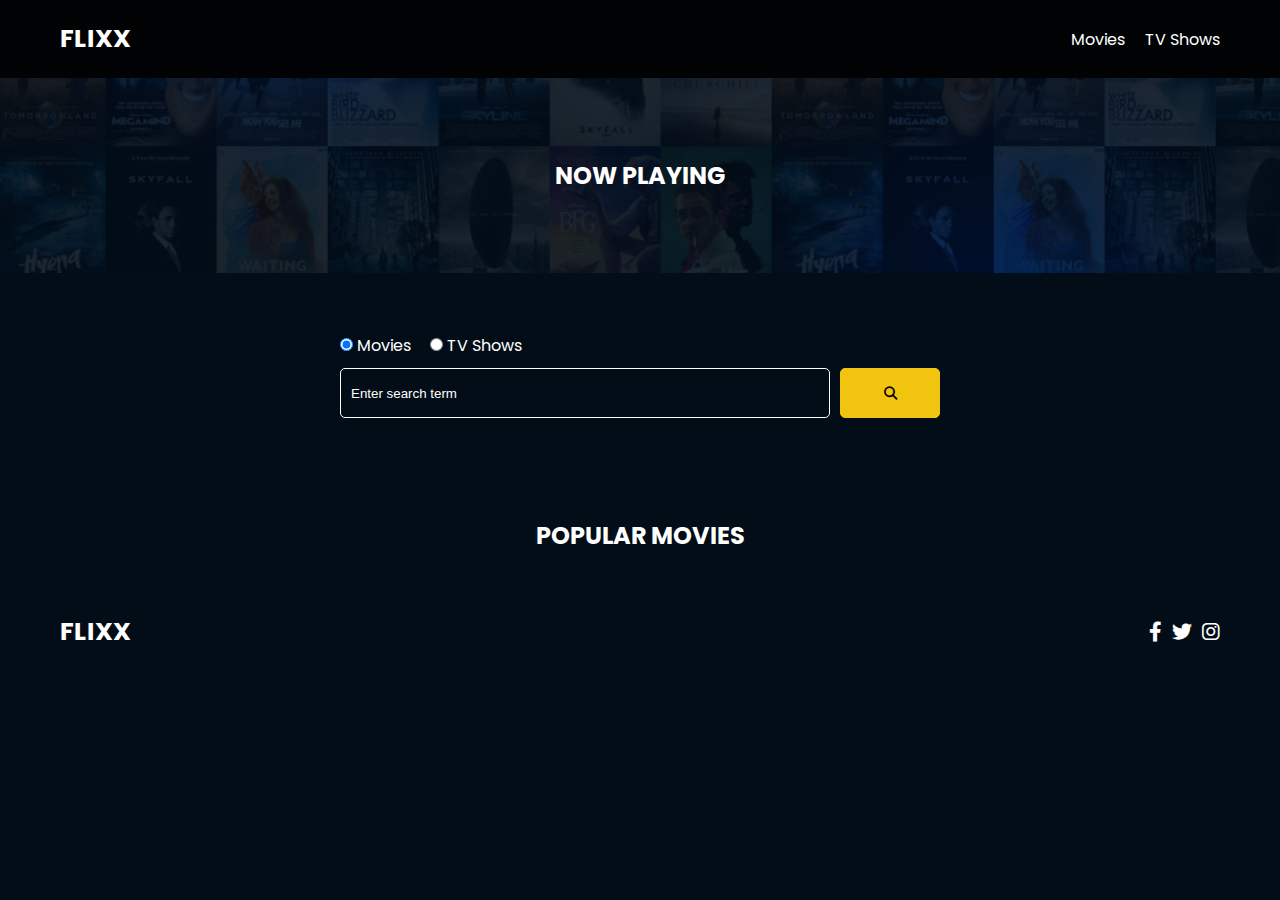
<file: index.html>
<!DOCTYPE html>
<html lang="en">
  <head>
    <meta charset="UTF-8" />
    <meta http-equiv="X-UA-Compatible" content="IE=edge" />
    <meta name="viewport" content="width=device-width, initial-scale=1.0" />
    <link rel="preconnect" href="https://fonts.googleapis.com" />
    <link rel="preconnect" href="https://fonts.gstatic.com" crossorigin />
    <link
      href="https://fonts.googleapis.com/css2?family=Poppins:wght@300;400;700&display=swap"
      rel="stylesheet"
    />
    <link rel="stylesheet" href="lib/swiper.css" />
    <link rel="stylesheet" href="lib/fontawesome.css" />
    <link rel="stylesheet" href="css/style.css" />
    <link rel="stylesheet" href="css/spinner.css" />
    <script src="lib/swiper.js"></script>
    <script src="js/script.js" defer></script>
    <title>Flixx</title>
  </head>
  <body>
    <header class="main-header">
      <div class="container">
        <div class="logo"><a href="/film-app/index.html">FLIXX</a></div>
        <nav>
          <ul>
            <li>
              <a class="nav-link" href="/film-app/index.html">Movies</a>
            </li>
            <li>
              <a class="nav-link" href="/film-app/shows.html">TV Shows</a>
            </li>
          </ul>
        </nav>
      </div>
    </header>

    <!-- Now Playing Section -->
    <section class="now-playing">
      <h2>Now Playing</h2>
      <div class="swiper">
        <div class="swiper-wrapper"></div>
      </div>
    </section>

    <!-- Search Movies -->
    <section class="search">
      <div class="container">
        <div id="alert"></div>
        <form action="search.html" class="search-form">
          <!-- movies and shows radio box -->
          <div class="search-radio">
            <input type="radio" id="movie" name="type" value="movie" checked />
            <label for="movies">Movies</label>
            <input type="radio" id="tv" name="type" value="tv" />
            <label for="shows">TV Shows</label>
          </div>
          <div class="search-flex">
            <input
              type="text"
              name="search-term"
              id="search-term"
              placeholder="Enter search term"
            />
            <button class="btn" type="submit">
              <i class="fas fa-search"></i>
            </button>
          </div>
        </form>
      </div>
    </section>

    <!-- Popular Movies -->
    <section class="container">
      <h2>Popular Movies</h2>
      <div id="popular-movies" class="grid"></div>
    </section>

    <!-- Footer -->
    <footer class="main-footer">
      <div class="container">
        <div class="logo"><span>FLIXX</span></div>
        <div class="social-links">
          <a href="https://www.facebook.com" target="_blank"
            ><i class="fab fa-facebook-f"></i
          ></a>
          <a href="https://www.twitter.com/oshomah" target="_blank"
            ><i class="fab fa-twitter"></i
          ></a>
          <a href="https://www.instagram.com" target="_blank"
            ><i class="fab fa-instagram"></i
          ></a>
        </div>
      </div>
    </footer>

    <div class="spinner"></div>
  </body>
</html>
</file>
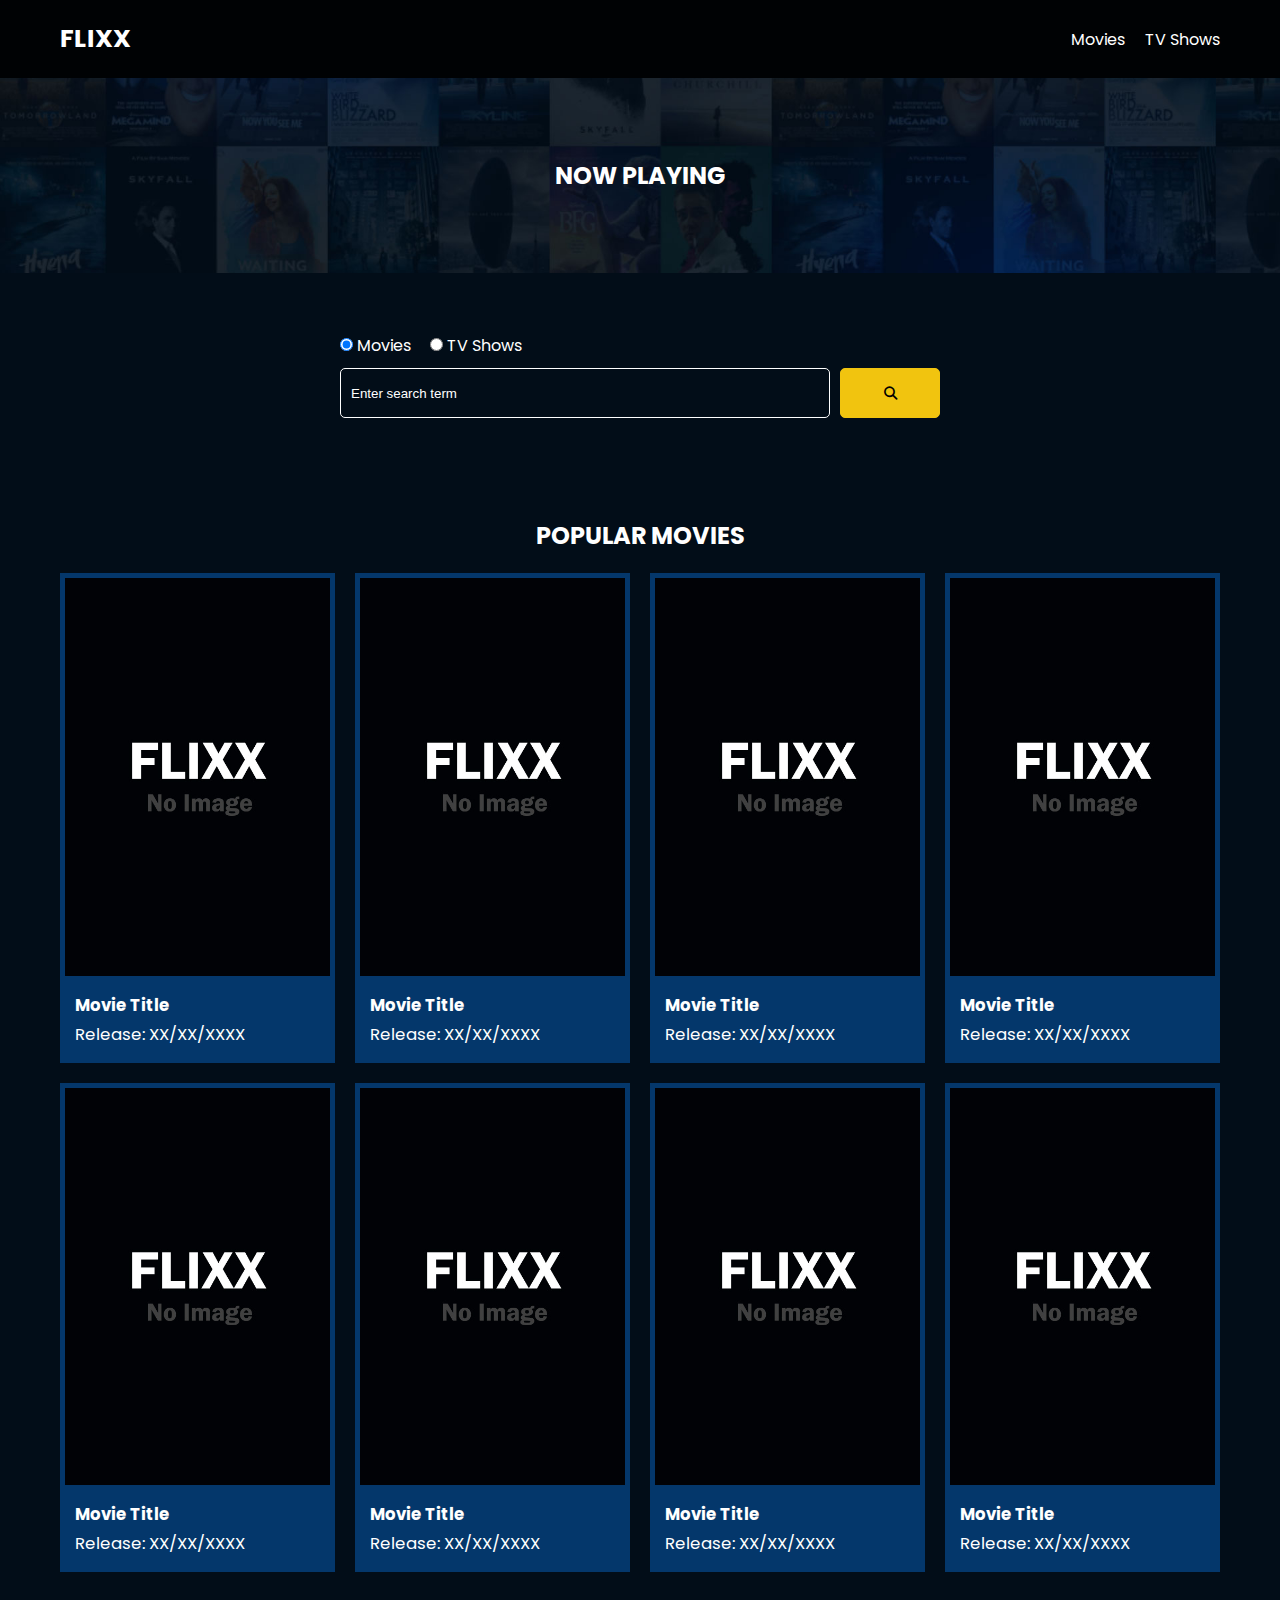
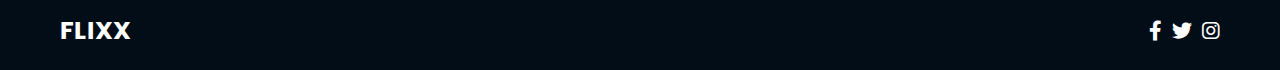
<file: _theme_only/index.html>
<!DOCTYPE html>
<html lang="en">
  <head>
    <meta charset="UTF-8" />
    <meta http-equiv="X-UA-Compatible" content="IE=edge" />
    <meta name="viewport" content="width=device-width, initial-scale=1.0" />
    <link rel="preconnect" href="https://fonts.googleapis.com" />
    <link rel="preconnect" href="https://fonts.gstatic.com" crossorigin />
    <link
      href="https://fonts.googleapis.com/css2?family=Poppins:wght@300;400;700&display=swap"
      rel="stylesheet"
    />
    <link rel="stylesheet" href="lib/swiper.css" />
    <link rel="stylesheet" href="lib/fontawesome.css" />
    <link rel="stylesheet" href="css/style.css" />
    <link rel="stylesheet" href="css/spinner.css" />
    <script src="lib/swiper.js"></script>
    <script src="js/script.js" defer></script>
    <title>Flixx</title>
  </head>
  <body>
    <header class="main-header">
      <div class="container">
        <div class="logo"><a href="/">FLIXX</a></div>
        <nav>
          <ul>
            <li>
              <a class="nav-link" href="/">Movies</a>
            </li>
            <li>
              <a class="nav-link" href="/film-app/_theme_only/shows.html">TV Shows</a>
            </li>
          </ul>
        </nav>
      </div>
    </header>

    <!-- Now Playing Section -->
    <section class="now-playing">
      <h2>Now Playing</h2>
      <div class="swiper">
        <div class="swiper-wrapper">
          <!-- <div class="swiper-slide">
            <a href="movie-details.html?id=1">
              <img src="./images/no-image.jpg" alt="Movie Title" />
            </a>
            <h4 class="swiper-rating">
              <i class="fas fa-star text-secondary"></i> 8 / 10
            </h4>
          </div> -->
        </div>
      </div>
    </section>

    <!-- Search Movies -->
    <section class="search">
      <div class="container">
        <div id="alert"></div>
        <form action="/search.html" class="search-form">
          <!-- movies and shows radio box -->
          <div class="search-radio">
            <input type="radio" id="movie" name="type" value="movie" checked />
            <label for="movies">Movies</label>
            <input type="radio" id="tv" name="type" value="tv" />
            <label for="shows">TV Shows</label>
          </div>
          <div class="search-flex">
            <input
              type="text"
              name="search-term"
              id="search-term"
              placeholder="Enter search term"
            />
            <button class="btn" type="submit">
              <i class="fas fa-search"></i>
            </button>
          </div>
        </form>
      </div>
    </section>

    <!-- Popular Movies -->
    <section class="container">
      <h2>Popular Movies</h2>
      <div id="popular-movies" class="grid">
        <div class="card">
          <a href="movie-details.html?id=1">
            <img
              src="../images/no-image.jpg"
              class="card-img-top"
              alt="Movie Title"
            />
          </a>
          <div class="card-body">
            <h5 class="card-title">Movie Title</h5>
            <p class="card-text">
              <small class="text-muted">Release: XX/XX/XXXX</small>
            </p>
          </div>
        </div>
        <div class="card">
          <a href="movie-details.html?id=1">
            <img
              src="../images/no-image.jpg"
              class="card-img-top"
              alt="Movie Title"
            />
          </a>
          <div class="card-body">
            <h5 class="card-title">Movie Title</h5>
            <p class="card-text">
              <small class="text-muted">Release: XX/XX/XXXX</small>
            </p>
          </div>
        </div>
        <div class="card">
          <a href="movie-details.html?id=1">
            <img
              src="../images/no-image.jpg"
              class="card-img-top"
              alt="Movie Title"
            />
          </a>
          <div class="card-body">
            <h5 class="card-title">Movie Title</h5>
            <p class="card-text">
              <small class="text-muted">Release: XX/XX/XXXX</small>
            </p>
          </div>
        </div>
        <div class="card">
          <a href="movie-details.html?id=1">
            <img
              src="../images/no-image.jpg"
              class="card-img-top"
              alt="Movie Title"
            />
          </a>
          <div class="card-body">
            <h5 class="card-title">Movie Title</h5>
            <p class="card-text">
              <small class="text-muted">Release: XX/XX/XXXX</small>
            </p>
          </div>
        </div>
        <div class="card">
          <a href="movie-details.html?id=1">
            <img
              src="../images/no-image.jpg"
              class="card-img-top"
              alt="Movie Title"
            />
          </a>
          <div class="card-body">
            <h5 class="card-title">Movie Title</h5>
            <p class="card-text">
              <small class="text-muted">Release: XX/XX/XXXX</small>
            </p>
          </div>
        </div>
        <div class="card">
          <a href="movie-details.html?id=1">
            <img
              src="../images/no-image.jpg"
              class="card-img-top"
              alt="Movie Title"
            />
          </a>
          <div class="card-body">
            <h5 class="card-title">Movie Title</h5>
            <p class="card-text">
              <small class="text-muted">Release: XX/XX/XXXX</small>
            </p>
          </div>
        </div>
        <div class="card">
          <a href="movie-details.html?id=1">
            <img
              src="../images/no-image.jpg"
              class="card-img-top"
              alt="Movie Title"
            />
          </a>
          <div class="card-body">
            <h5 class="card-title">Movie Title</h5>
            <p class="card-text">
              <small class="text-muted">Release: XX/XX/XXXX</small>
            </p>
          </div>
        </div>
        <div class="card">
          <a href="movie-details.html?id=1">
            <img
              src="../images/no-image.jpg"
              class="card-img-top"
              alt="Movie Title"
            />
          </a>
          <div class="card-body">
            <h5 class="card-title">Movie Title</h5>
            <p class="card-text">
              <small class="text-muted">Release: XX/XX/XXXX</small>
            </p>
          </div>
        </div>
      </div>
    </section>

    <!-- Footer -->
    <footer class="main-footer">
      <div class="container">
        <div class="logo"><span>FLIXX</span></div>
        <div class="social-links">
          <a href="https://www.facebook.com" target="_blank"
            ><i class="fab fa-facebook-f"></i
          ></a>
          <a href="https://www.twitter.com" target="_blank"
            ><i class="fab fa-twitter"></i
          ></a>
          <a href="https://www.instagram.com" target="_blank"
            ><i class="fab fa-instagram"></i
          ></a>
        </div>
      </div>
    </footer>

    <div class="spinner"></div>
  </body>
</html>
</file>
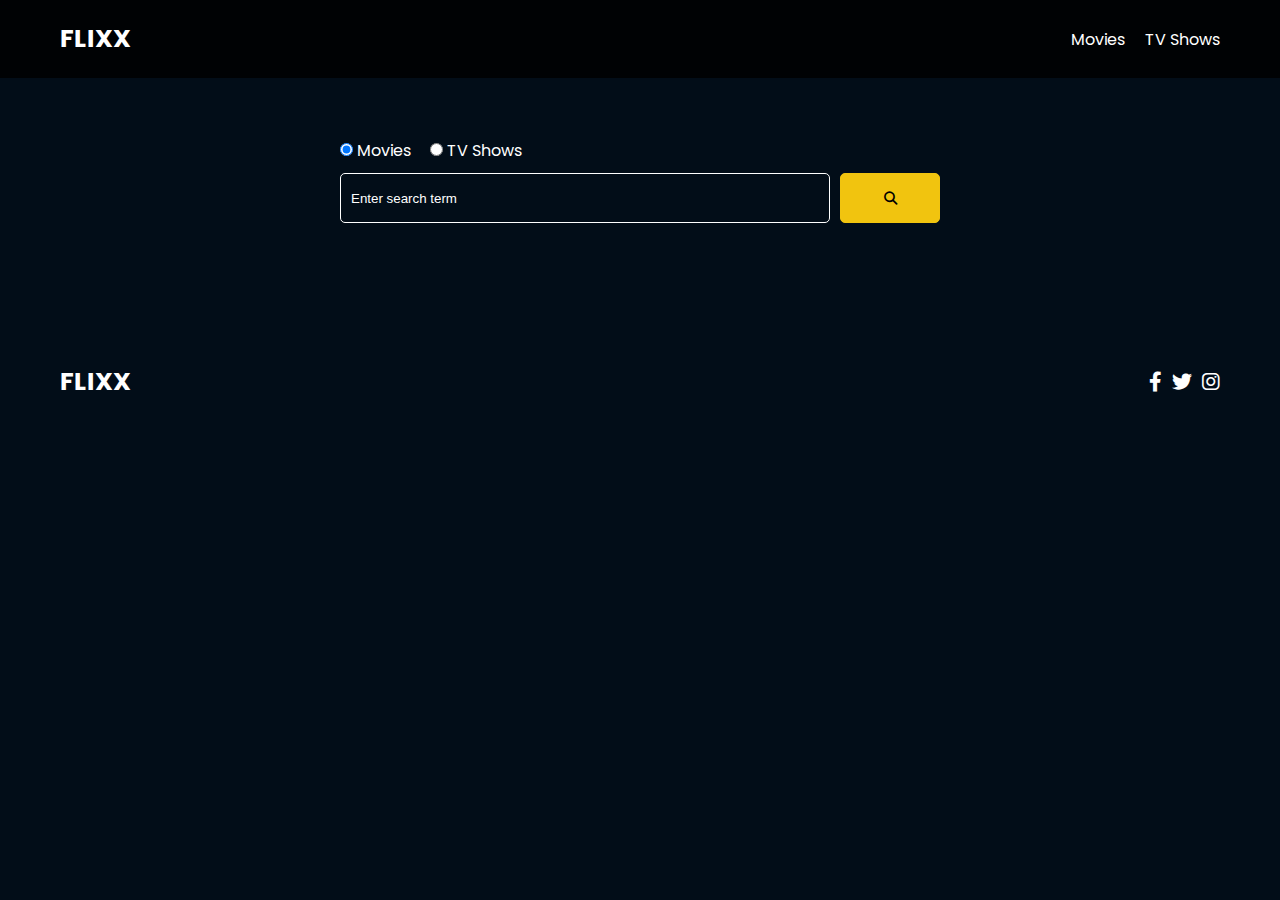
<file: search.html>
<!DOCTYPE html>
<html lang="en">
  <head>
    <meta charset="UTF-8" />
    <meta http-equiv="X-UA-Compatible" content="IE=edge" />
    <meta name="viewport" content="width=device-width, initial-scale=1.0" />
    <link rel="preconnect" href="https://fonts.googleapis.com" />
    <link rel="preconnect" href="https://fonts.gstatic.com" crossorigin />
    <link
      href="https://fonts.googleapis.com/css2?family=Poppins:wght@300;400;700&display=swap"
      rel="stylesheet"
    />
    <link rel="stylesheet" href="lib/fontawesome.css" />
    <link rel="stylesheet" href="css/style.css" />
    <link rel="stylesheet" href="css/spinner.css" />
    <script src="js/script.js" defer></script>
    <title>Flixx</title>
  </head>
  <body>
    <header class="main-header">
      <div class="container">
        <div class="logo"><a href="/film-app/index.html">FLIXX</a></div>
        <nav>
          <ul>
            <li>
              <a class="nav-link" href="/film-app/index.html">Movies</a>
            </li>
            <li>
              <a class="nav-link" href="/shows.html">TV Shows</a>
            </li>
          </ul>
        </nav>
      </div>
    </header>

    <!-- Search Movies -->
    <section class="search">
      <div class="container">
        <div id="alert"></div>
        <form action="/film-app/search.html" class="search-form">
          <div class="search-radio">
            <input type="radio" id="movie" name="type" value="movie" checked />
            <label for="movies">Movies</label>
            <input type="radio" id="tv" name="type" value="tv" />
            <label for="shows">TV Shows</label>
          </div>
          <div class="search-flex">
            <input
              type="text"
              name="search-term"
              id="search-term"
              placeholder="Enter search term"
            />
            <button class="btn" type="submit">
              <i class="fas fa-search"></i>
            </button>
          </div>
        </form>
      </div>
    </section>

    <!-- Search Results -->
    <section id="search-results-wrapper" class="container">
      <heading id="search-results-heading"></heading>
      <div id="search-results" class="grid"></div>
      <div id="pagination"></div>
    </section>

    <!-- Footer -->
    <footer class="main-footer">
      <div class="container">
        <div class="logo"><span>FLIXX</span></div>
        <div class="social-links">
          <a href="https://www.facebook.com" target="_blank"
            ><i class="fab fa-facebook-f"></i
          ></a>
          <a href="https://www.twitter.com" target="_blank"
            ><i class="fab fa-twitter"></i
          ></a>
          <a href="https://www.instagram.com" target="_blank"
            ><i class="fab fa-instagram"></i
          ></a>
        </div>
      </div>
    </footer>

    <div class="spinner"></div>
  </body>
</html>
</file>
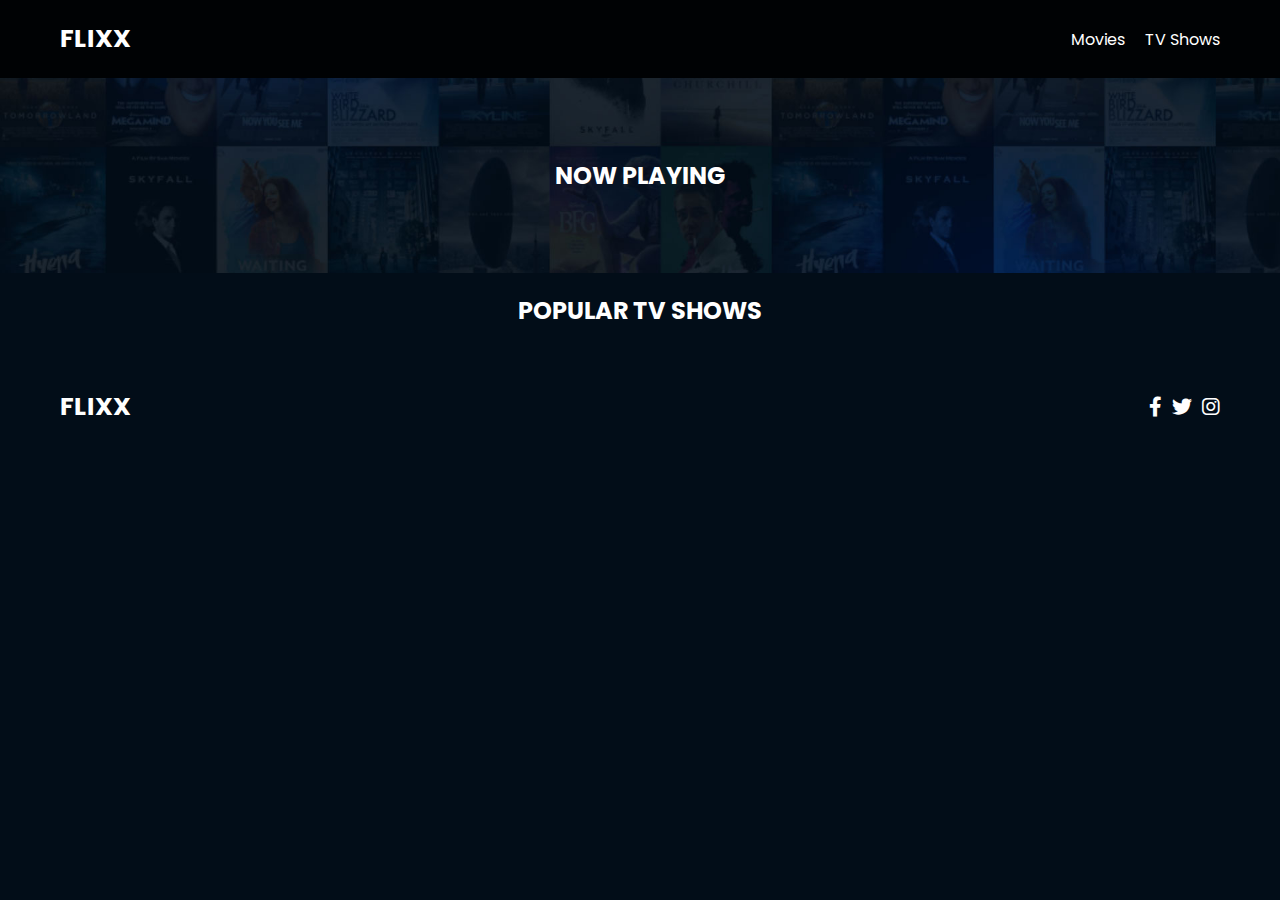
<file: shows.html>
<!DOCTYPE html>
<html lang="en">
  <head>
    <meta charset="UTF-8" />
    <meta http-equiv="X-UA-Compatible" content="IE=edge" />
    <meta name="viewport" content="width=device-width, initial-scale=1.0" />
    <link rel="preconnect" href="https://fonts.googleapis.com" />
    <link rel="preconnect" href="https://fonts.gstatic.com" crossorigin />
    <link
      href="https://fonts.googleapis.com/css2?family=Poppins:wght@300;400;700&display=swap"
      rel="stylesheet"
    />
    <link rel="stylesheet" href="lib/swiper.css" />
    <link rel="stylesheet" href="lib/fontawesome.css" />
    <link rel="stylesheet" href="css/style.css" />
    <link rel="stylesheet" href="css/spinner.css" />
    <script src="lib/swiper.js"></script>
    <script src="js/script.js" defer></script>
    <title>Flixx</title>
  </head>
  <body>
    <header class="main-header">
      <div class="container">
        <div class="logo"><a href="/film-app/index.html">FLIXX</a></div>
        <nav>
          <ul>
            <li>
              <a class="nav-link" href="/film-app/index.html">Movies</a>
            </li>
            <li>
              <a class="nav-link" href="/film-app/shows.html">TV Shows</a>
            </li>
          </ul>
        </nav>
      </div>
    </header>

     <!-- Now Playing Section -->
     <section class="now-playing">
      <h2>Now Playing</h2>
      <div class="swiper">
        <div class="swiper-wrapper"></div>
      </div>
    </section>

    <!-- Popular TV Shows -->
    <section class="container">
      <h2>Popular TV Shows</h2>
      <div id="popular-shows" class="grid"></div>
    </section>

    <!-- Footer -->
    <footer class="main-footer">
      <div class="container">
        <div class="logo"><span>FLIXX</span></div>
        <div class="social-links">
          <a href="https://www.facebook.com" target="_blank"
            ><i class="fab fa-facebook-f"></i
          ></a>
          <a href="https://www.twitter.com" target="_blank"
            ><i class="fab fa-twitter"></i
          ></a>
          <a href="https://www.instagram.com" target="_blank"
            ><i class="fab fa-instagram"></i
          ></a>
        </div>
      </div>
    </footer>

    <div class="spinner"></div>
  </body>
</html>
</file>
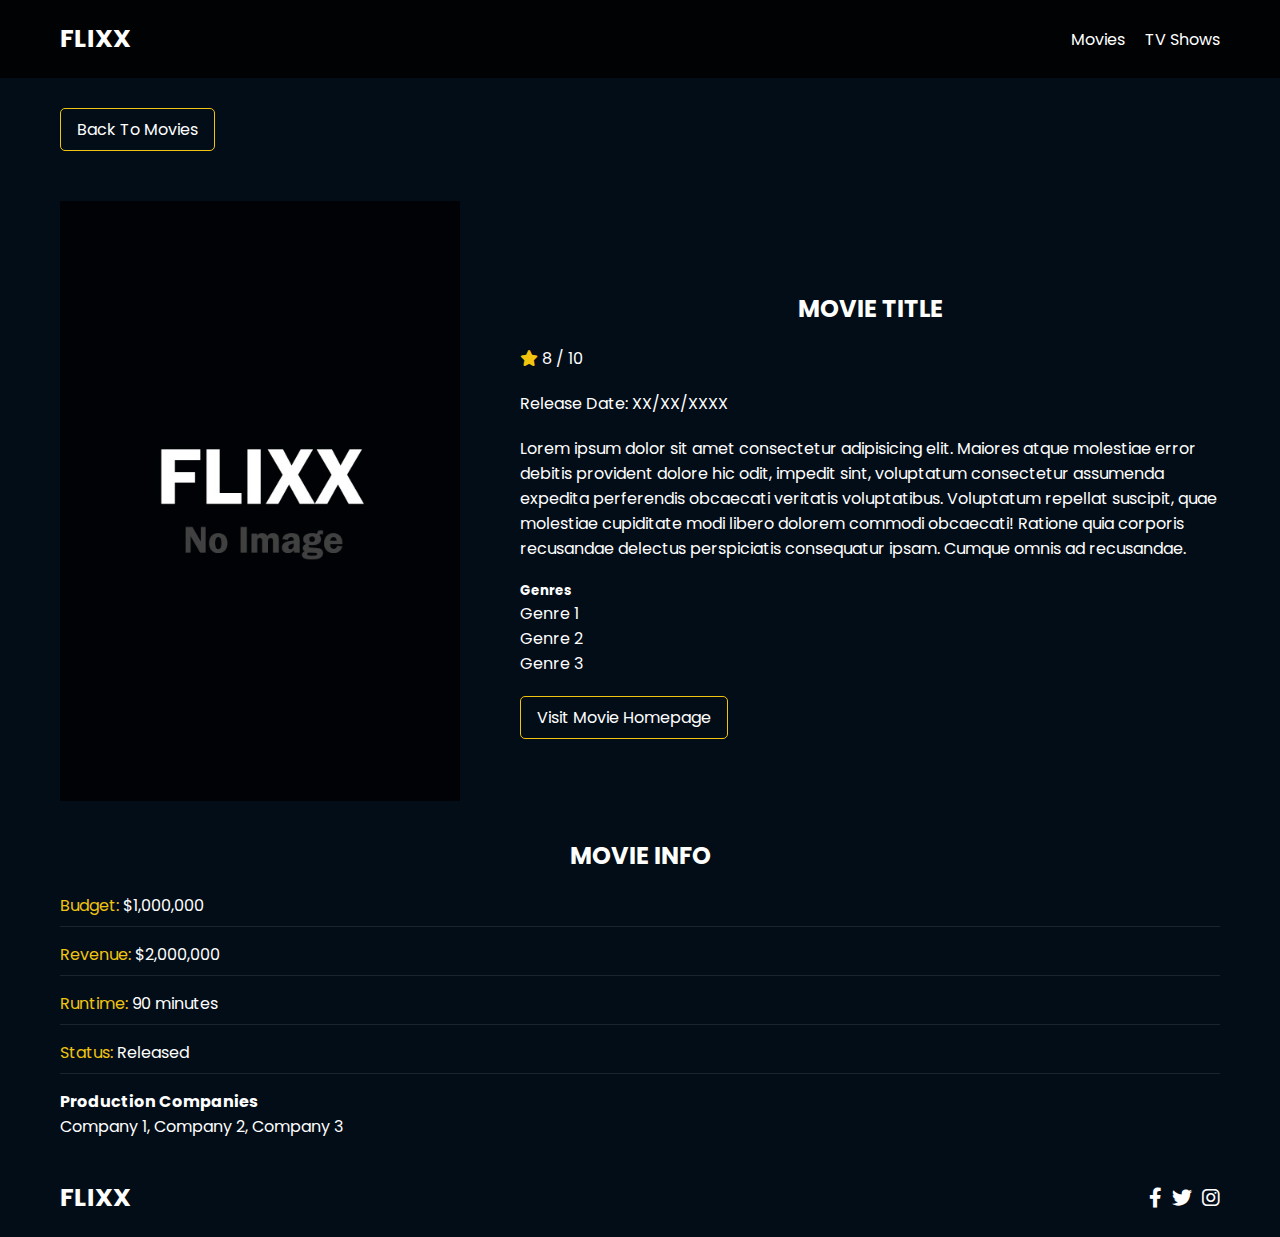
<file: _theme_only/movie-details.html>
<!DOCTYPE html>
<html lang="en">
  <head>
    <meta charset="UTF-8" />
    <meta http-equiv="X-UA-Compatible" content="IE=edge" />
    <meta name="viewport" content="width=device-width, initial-scale=1.0" />
    <link rel="preconnect" href="https://fonts.googleapis.com" />
    <link rel="preconnect" href="https://fonts.gstatic.com" crossorigin />
    <link
      href="https://fonts.googleapis.com/css2?family=Poppins:wght@300;400;700&display=swap"
      rel="stylesheet"
    />
    <link rel="stylesheet" href="lib/fontawesome.css" />
    <link rel="stylesheet" href="css/style.css" />
    <link rel="stylesheet" href="css/spinner.css" />
    <script src="js/script.js" defer></script>
    <title>Flixx | Movie Details</title>
  </head>
  <body>
    <header class="main-header">
      <div class="container">
        <div class="logo"><a href="/">FLIXX</a></div>
        <nav>
          <ul>
            <li>
              <a class="nav-link" href="/">Movies</a>
            </li>
            <li>
              <a class="nav-link" href="shows.html">TV Shows</a>
            </li>
          </ul>
        </nav>
      </div>
    </header>

    <!-- Movie Details -->
    <section class="container">
      <div class="back">
        <a class="btn" href="index.html">Back To Movies</a>
      </div>
      <!-- Movie Details Output -->
      <div id="movie-details">
        <div class="details-top">
          <div>
            <img
              src="../images/no-image.jpg"
              class="card-img-top"
              alt="Movie Title"
            />
          </div>
          <div>
            <h2>Movie Title</h2>
            <p>
              <i class="fas fa-star text-primary"></i>
              8 / 10
            </p>
            <p class="text-muted">Release Date: XX/XX/XXXX</p>
            <p>
              Lorem ipsum dolor sit amet consectetur adipisicing elit. Maiores
              atque molestiae error debitis provident dolore hic odit, impedit
              sint, voluptatum consectetur assumenda expedita perferendis
              obcaecati veritatis voluptatibus. Voluptatum repellat suscipit,
              quae molestiae cupiditate modi libero dolorem commodi obcaecati!
              Ratione quia corporis recusandae delectus perspiciatis consequatur
              ipsam. Cumque omnis ad recusandae.
            </p>
            <h5>Genres</h5>
            <ul class="list-group">
              <li>Genre 1</li>
              <li>Genre 2</li>
              <li>Genre 3</li>
            </ul>
            <a href="#" target="_blank" class="btn">Visit Movie Homepage</a>
          </div>
        </div>
        <div class="details-bottom">
          <h2>Movie Info</h2>
          <ul>
            <li><span class="text-secondary">Budget:</span> $1,000,000</li>
            <li><span class="text-secondary">Revenue:</span> $2,000,000</li>
            <li><span class="text-secondary">Runtime:</span> 90 minutes</li>
            <li><span class="text-secondary">Status:</span> Released</li>
          </ul>
          <h4>Production Companies</h4>
          <div class="list-group">Company 1, Company 2, Company 3</div>
        </div>
      </div>
    </section>

    <!-- Footer -->
    <footer class="main-footer">
      <div class="container">
        <div class="logo"><span>FLIXX</span></div>
        <div class="social-links">
          <a href="https://www.facebook.com" target="_blank"
            ><i class="fab fa-facebook-f"></i
          ></a>
          <a href="https://www.twitter.com" target="_blank"
            ><i class="fab fa-twitter"></i
          ></a>
          <a href="https://www.instagram.com" target="_blank"
            ><i class="fab fa-instagram"></i
          ></a>
        </div>
      </div>
    </footer>

    <div class="spinner"></div>
  </body>
</html>
</file>
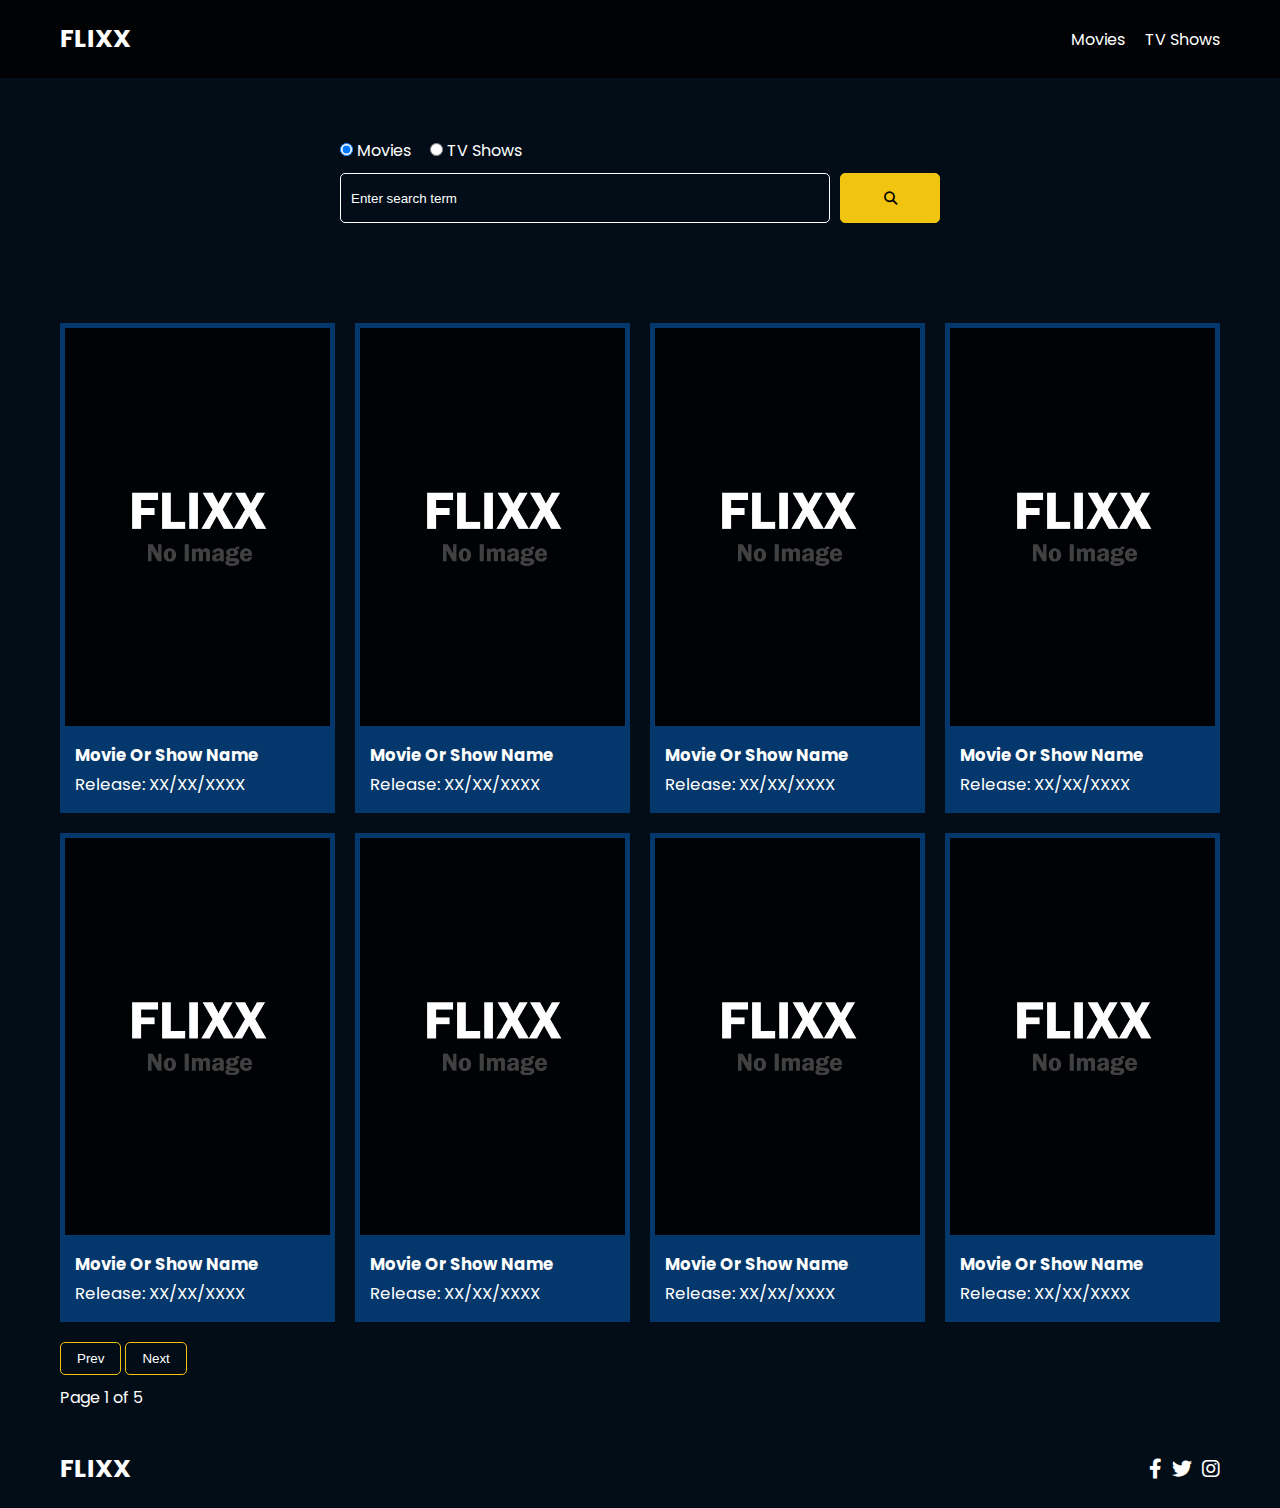
<file: _theme_only/search.html>
<!DOCTYPE html>
<html lang="en">
  <head>
    <meta charset="UTF-8" />
    <meta http-equiv="X-UA-Compatible" content="IE=edge" />
    <meta name="viewport" content="width=device-width, initial-scale=1.0" />
    <link rel="preconnect" href="https://fonts.googleapis.com" />
    <link rel="preconnect" href="https://fonts.gstatic.com" crossorigin />
    <link
      href="https://fonts.googleapis.com/css2?family=Poppins:wght@300;400;700&display=swap"
      rel="stylesheet"
    />
    <link rel="stylesheet" href="lib/fontawesome.css" />
    <link rel="stylesheet" href="css/style.css" />
    <link rel="stylesheet" href="css/spinner.css" />
    <script src="js/script.js" defer></script>
    <title>Flixx | Search Movies & Shows</title>
  </head>
  <body>
    <header class="main-header">
      <div class="container">
        <div class="logo"><a href="/">FLIXX</a></div>
        <nav>
          <ul>
            <li>
              <a class="nav-link" href="/">Movies</a>
            </li>
            <li>
              <a class="nav-link" href="/shows.html">TV Shows</a>
            </li>
          </ul>
        </nav>
      </div>
    </header>

    <!-- Search Movies -->
    <section class="search">
      <div class="container">
        <div id="alert"></div>
        <form action="/search.html" class="search-form">
          <div class="search-radio">
            <input type="radio" id="movie" name="type" value="movie" checked />
            <label for="movies">Movies</label>
            <input type="radio" id="tv" name="type" value="tv" />
            <label for="shows">TV Shows</label>
          </div>
          <div class="search-flex">
            <input
              type="text"
              name="search-term"
              id="search-term"
              placeholder="Enter search term"
            />
            <button class="btn" type="submit">
              <i class="fas fa-search"></i>
            </button>
          </div>
        </form>
      </div>
    </section>

    <!-- Search Results -->
    <section id="search-results-wrapper" class="container">
      <heading id="search-results-heading"></heading>
      <div id="search-results" class="grid">
        <div class="card">
          <a href="#">
            <img src="../images/no-image.jpg" class="card-img-top" alt="" />
          </a>
          <div class="card-body">
            <h5 class="card-title">Movie Or Show Name</h5>
            <p class="card-text">
              <small class="text-muted">Release: XX/XX/XXXX</small>
            </p>
          </div>
        </div>
        <div class="card">
          <a href="#">
            <img src="../images/no-image.jpg" class="card-img-top" alt="" />
          </a>
          <div class="card-body">
            <h5 class="card-title">Movie Or Show Name</h5>
            <p class="card-text">
              <small class="text-muted">Release: XX/XX/XXXX</small>
            </p>
          </div>
        </div>
        <div class="card">
          <a href="#">
            <img src="../images/no-image.jpg" class="card-img-top" alt="" />
          </a>
          <div class="card-body">
            <h5 class="card-title">Movie Or Show Name</h5>
            <p class="card-text">
              <small class="text-muted">Release: XX/XX/XXXX</small>
            </p>
          </div>
        </div>
        <div class="card">
          <a href="#">
            <img src="../images/no-image.jpg" class="card-img-top" alt="" />
          </a>
          <div class="card-body">
            <h5 class="card-title">Movie Or Show Name</h5>
            <p class="card-text">
              <small class="text-muted">Release: XX/XX/XXXX</small>
            </p>
          </div>
        </div>
        <div class="card">
          <a href="#">
            <img src="../images/no-image.jpg" class="card-img-top" alt="" />
          </a>
          <div class="card-body">
            <h5 class="card-title">Movie Or Show Name</h5>
            <p class="card-text">
              <small class="text-muted">Release: XX/XX/XXXX</small>
            </p>
          </div>
        </div>
        <div class="card">
          <a href="#">
            <img src="../images/no-image.jpg" class="card-img-top" alt="" />
          </a>
          <div class="card-body">
            <h5 class="card-title">Movie Or Show Name</h5>
            <p class="card-text">
              <small class="text-muted">Release: XX/XX/XXXX</small>
            </p>
          </div>
        </div>
        <div class="card">
          <a href="#">
            <img src="../images/no-image.jpg" class="card-img-top" alt="" />
          </a>
          <div class="card-body">
            <h5 class="card-title">Movie Or Show Name</h5>
            <p class="card-text">
              <small class="text-muted">Release: XX/XX/XXXX</small>
            </p>
          </div>
        </div>
        <div class="card">
          <a href="#">
            <img src="../images/no-image.jpg" class="card-img-top" alt="" />
          </a>
          <div class="card-body">
            <h5 class="card-title">Movie Or Show Name</h5>
            <p class="card-text">
              <small class="text-muted">Release: XX/XX/XXXX</small>
            </p>
          </div>
        </div>
      </div>
      <div id="pagination">
        <div class="pagination">
          <button class="btn btn-primary" id="prev">Prev</button>
          <button class="btn btn-primary" id="next">Next</button>
          <div class="page-counter">Page 1 of 5</div>
        </div>
      </div>
    </section>

    <!-- Footer -->
    <footer class="main-footer">
      <div class="container">
        <div class="logo"><span>FLIXX</span></div>
        <div class="social-links">
          <a href="https://www.facebook.com" target="_blank"
            ><i class="fab fa-facebook-f"></i
          ></a>
          <a href="https://www.twitter.com" target="_blank"
            ><i class="fab fa-twitter"></i
          ></a>
          <a href="https://www.instagram.com" target="_blank"
            ><i class="fab fa-instagram"></i
          ></a>
        </div>
      </div>
    </footer>

    <div class="spinner"></div>
  </body>
</html>
</file>
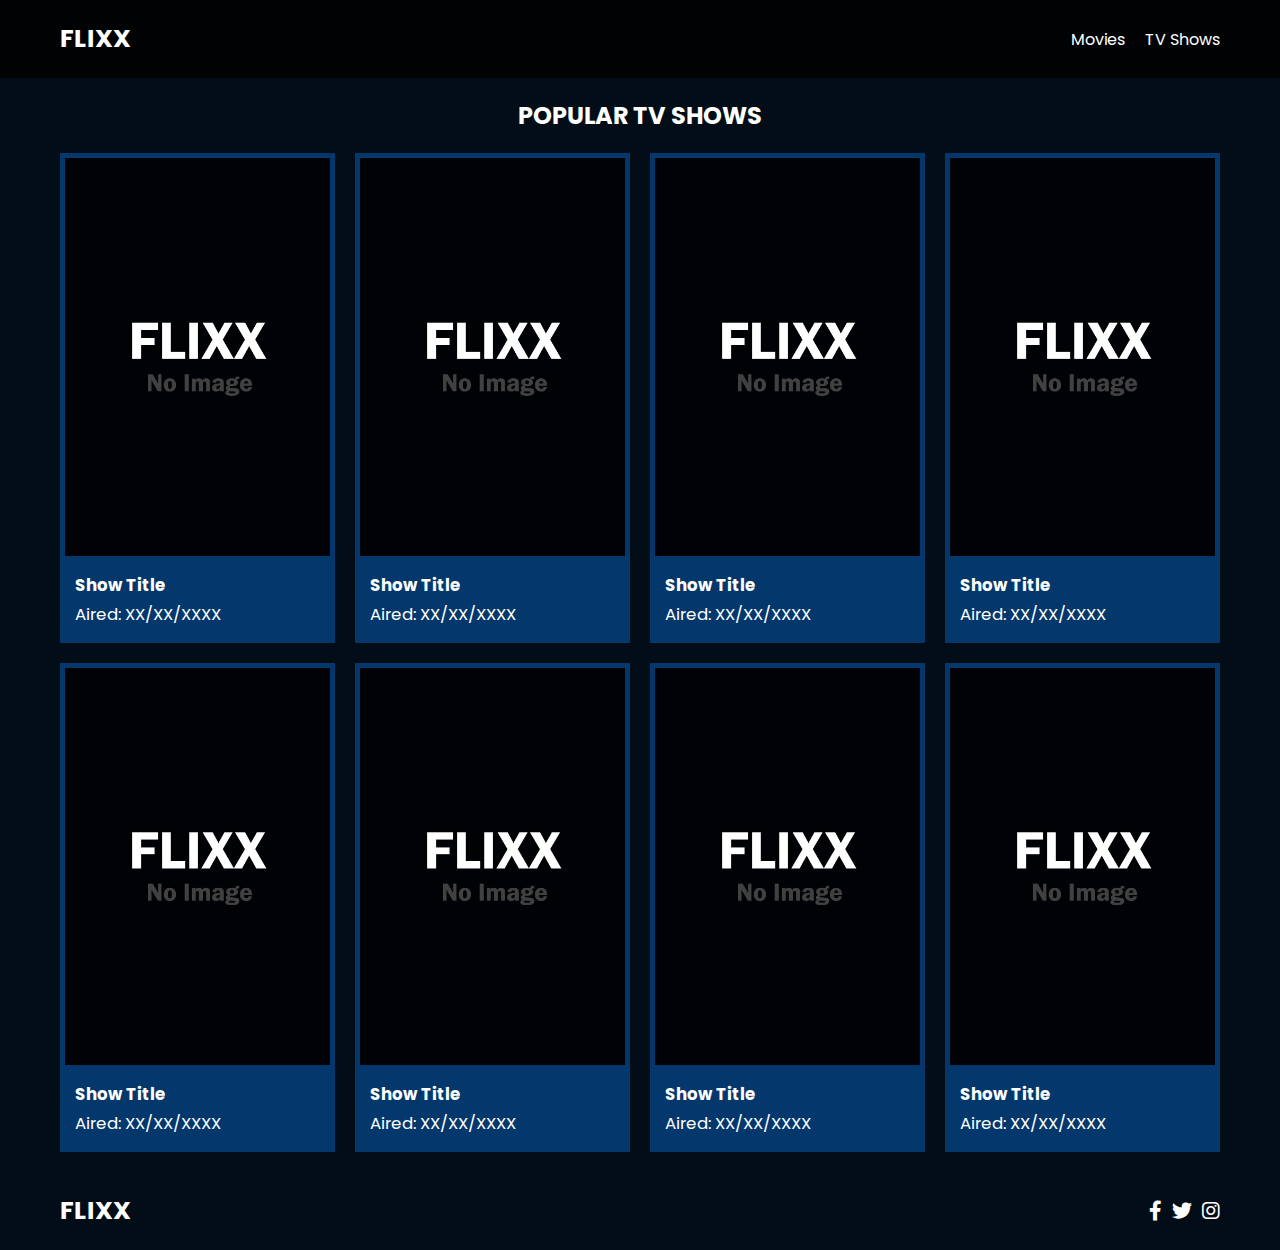
<file: _theme_only/shows.html>
<!DOCTYPE html>
<html lang="en">
  <head>
    <meta charset="UTF-8" />
    <meta http-equiv="X-UA-Compatible" content="IE=edge" />
    <meta name="viewport" content="width=device-width, initial-scale=1.0" />
    <link rel="preconnect" href="https://fonts.googleapis.com" />
    <link rel="preconnect" href="https://fonts.gstatic.com" crossorigin />
    <link
      href="https://fonts.googleapis.com/css2?family=Poppins:wght@300;400;700&display=swap"
      rel="stylesheet"
    />
    <link rel="stylesheet" href="lib/fontawesome.css" />
    <link rel="stylesheet" href="css/style.css" />
    <link rel="stylesheet" href="css/spinner.css" />
    <script src="js/script.js" defer></script>
    <title>Flixx</title>
  </head>
  <body>
    <header class="main-header">
      <div class="container">
        <div class="logo"><a href="/">FLIXX</a></div>
        <nav>
          <ul>
            <li>
              <a class="nav-link" href="/">Movies</a>
            </li>
            <li>
              <a class="nav-link" href="/shows.html">TV Shows</a>
            </li>
          </ul>
        </nav>
      </div>
    </header>

    <!-- Popular TV Shows -->
    <section class="container">
      <h2>Popular TV Shows</h2>
      <div id="popular-shows" class="grid">
        <div class="card">
          <a href="tv-details.html?id=1">
            <img
              src="../images/no-image.jpg"
              class="card-img-top"
              alt="Show Title"
            />
          </a>
          <div class="card-body">
            <h5 class="card-title">Show Title</h5>
            <p class="card-text">
              <small class="text-muted">Aired: XX/XX/XXXX</small>
            </p>
          </div>
        </div>
        <div class="card">
          <a href="tv-details.html?id=1">
            <img
              src="../images/no-image.jpg"
              class="card-img-top"
              alt="Show Title"
            />
          </a>
          <div class="card-body">
            <h5 class="card-title">Show Title</h5>
            <p class="card-text">
              <small class="text-muted">Aired: XX/XX/XXXX</small>
            </p>
          </div>
        </div>
        <div class="card">
          <a href="tv-details.html?id=1">
            <img
              src="../images/no-image.jpg"
              class="card-img-top"
              alt="Show Title"
            />
          </a>
          <div class="card-body">
            <h5 class="card-title">Show Title</h5>
            <p class="card-text">
              <small class="text-muted">Aired: XX/XX/XXXX</small>
            </p>
          </div>
        </div>
        <div class="card">
          <a href="tv-details.html?id=1">
            <img
              src="../images/no-image.jpg"
              class="card-img-top"
              alt="Show Title"
            />
          </a>
          <div class="card-body">
            <h5 class="card-title">Show Title</h5>
            <p class="card-text">
              <small class="text-muted">Aired: XX/XX/XXXX</small>
            </p>
          </div>
        </div>
        <div class="card">
          <a href="tv-details.html?id=1">
            <img
              src="../images/no-image.jpg"
              class="card-img-top"
              alt="Show Title"
            />
          </a>
          <div class="card-body">
            <h5 class="card-title">Show Title</h5>
            <p class="card-text">
              <small class="text-muted">Aired: XX/XX/XXXX</small>
            </p>
          </div>
        </div>
        <div class="card">
          <a href="tv-details.html?id=1">
            <img
              src="../images/no-image.jpg"
              class="card-img-top"
              alt="Show Title"
            />
          </a>
          <div class="card-body">
            <h5 class="card-title">Show Title</h5>
            <p class="card-text">
              <small class="text-muted">Aired: XX/XX/XXXX</small>
            </p>
          </div>
        </div>
        <div class="card">
          <a href="tv-details.html?id=1">
            <img
              src="../images/no-image.jpg"
              class="card-img-top"
              alt="Show Title"
            />
          </a>
          <div class="card-body">
            <h5 class="card-title">Show Title</h5>
            <p class="card-text">
              <small class="text-muted">Aired: XX/XX/XXXX</small>
            </p>
          </div>
        </div>
        <div class="card">
          <a href="tv-details.html?id=1">
            <img
              src="../images/no-image.jpg"
              class="card-img-top"
              alt="Show Title"
            />
          </a>
          <div class="card-body">
            <h5 class="card-title">Show Title</h5>
            <p class="card-text">
              <small class="text-muted">Aired: XX/XX/XXXX</small>
            </p>
          </div>
        </div>
      </div>
    </section>

    <!-- Footer -->
    <footer class="main-footer">
      <div class="container">
        <div class="logo"><span>FLIXX</span></div>
        <div class="social-links">
          <a href="https://www.facebook.com" target="_blank"
            ><i class="fab fa-facebook-f"></i
          ></a>
          <a href="https://www.twitter.com" target="_blank"
            ><i class="fab fa-twitter"></i
          ></a>
          <a href="https://www.instagram.com" target="_blank"
            ><i class="fab fa-instagram"></i
          ></a>
        </div>
      </div>
    </footer>

    <div class="spinner"></div>
  </body>
</html>
</file>
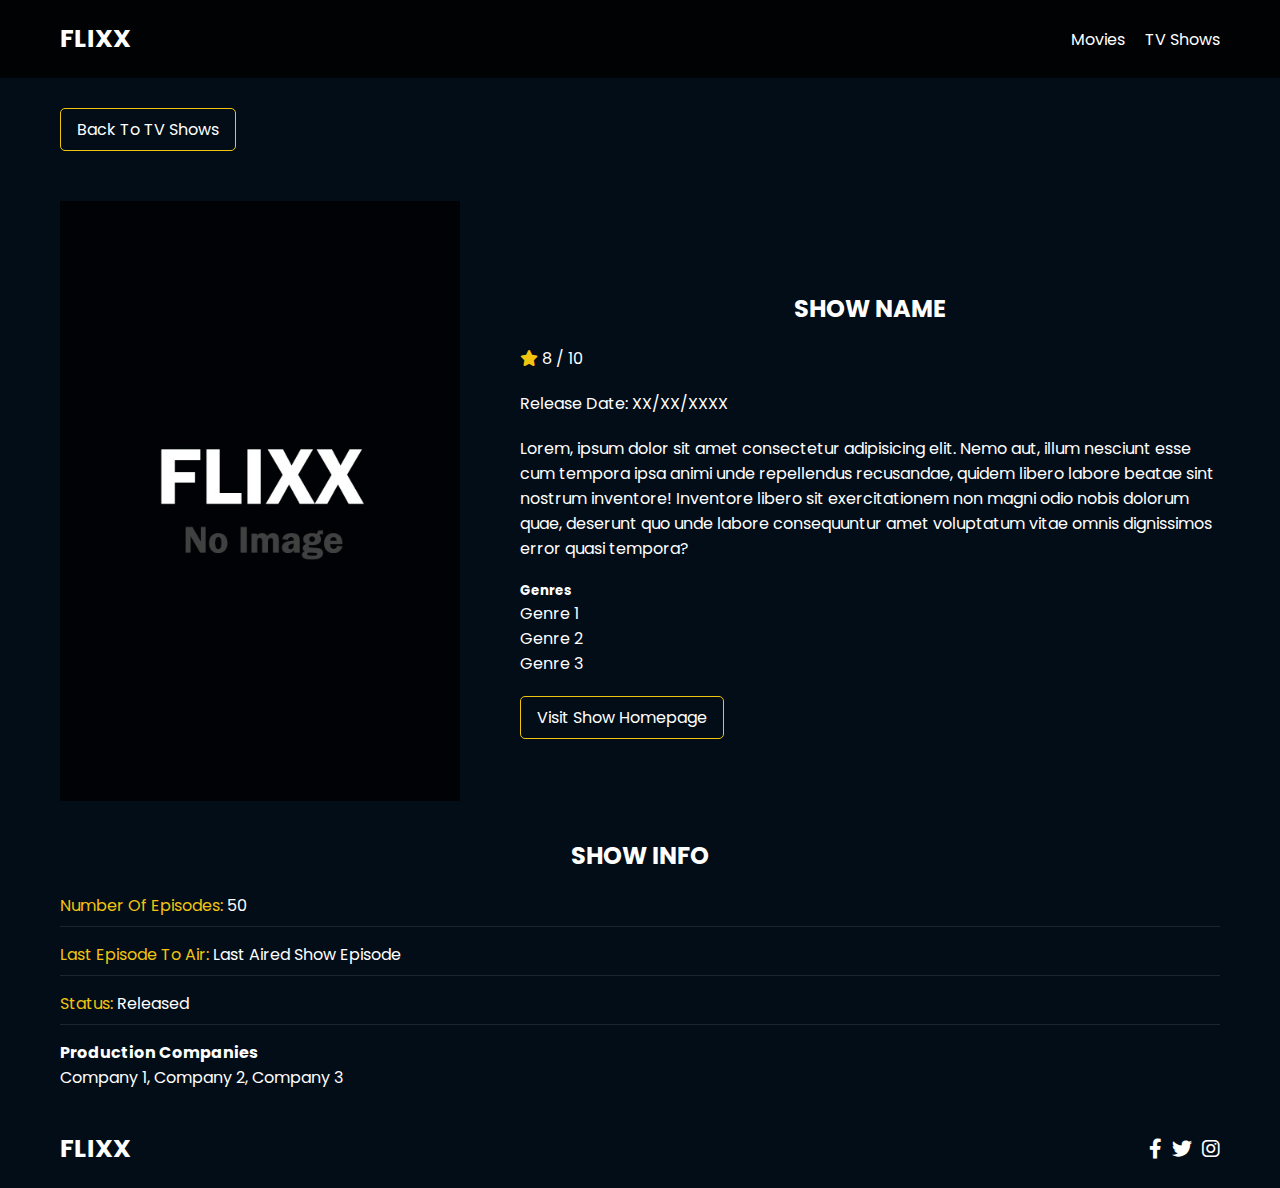
<file: _theme_only/tv-details.html>
<!DOCTYPE html>
<html lang="en">
  <head>
    <meta charset="UTF-8" />
    <meta http-equiv="X-UA-Compatible" content="IE=edge" />
    <meta name="viewport" content="width=device-width, initial-scale=1.0" />
    <link rel="preconnect" href="https://fonts.googleapis.com" />
    <link rel="preconnect" href="https://fonts.gstatic.com" crossorigin />
    <link
      href="https://fonts.googleapis.com/css2?family=Poppins:wght@300;400;700&display=swap"
      rel="stylesheet"
    />
    <link rel="stylesheet" href="lib/fontawesome.css" />
    <link rel="stylesheet" href="css/style.css" />
    <link rel="stylesheet" href="css/spinner.css" />
    <script src="js/script.js" defer></script>
    <title>Flixx | Show Details</title>
  </head>
  <body>
    <header class="main-header">
      <div class="container">
        <div class="logo"><a href="/">FLIXX</a></div>
        <nav>
          <ul>
            <li>
              <a class="nav-link" href="/">Movies</a>
            </li>
            <li>
              <a class="nav-link" href="/shows.html">TV Shows</a>
            </li>
          </ul>
        </nav>
      </div>
    </header>

    <!-- Show Details -->
    <section class="container">
      <div class="back">
        <a class="btn" href="shows.html">Back To TV Shows</a>
      </div>
      <!-- Show Details Output -->
      <div id="show-details">
        <div class="details-top">
          <div>
            <img
              src="../images/no-image.jpg"
              class="card-img-top"
              alt="Show Name"
            />
          </div>
          <div>
            <h2>Show Name</h2>
            <p>
              <i class="fas fa-star text-primary"></i>
              8 / 10
            </p>
            <p class="text-muted">Release Date: XX/XX/XXXX</p>
            <p>
              Lorem, ipsum dolor sit amet consectetur adipisicing elit. Nemo
              aut, illum nesciunt esse cum tempora ipsa animi unde repellendus
              recusandae, quidem libero labore beatae sint nostrum inventore!
              Inventore libero sit exercitationem non magni odio nobis dolorum
              quae, deserunt quo unde labore consequuntur amet voluptatum vitae
              omnis dignissimos error quasi tempora?
            </p>
            <h5>Genres</h5>
            <ul class="list-group">
              <li>Genre 1</li>
              <li>Genre 2</li>
              <li>Genre 3</li>
            </ul>
            <a href="#" target="_blank" class="btn">Visit Show Homepage</a>
          </div>
        </div>
        <div class="details-bottom">
          <h2>Show Info</h2>
          <ul>
            <li><span class="text-secondary">Number Of Episodes:</span> 50</li>
            <li>
              <span class="text-secondary">Last Episode To Air:</span> Last
              Aired Show Episode
            </li>
            <li><span class="text-secondary">Status:</span> Released</li>
          </ul>
          <h4>Production Companies</h4>
          <div class="list-group">Company 1, Company 2, Company 3</div>
        </div>
      </div>
    </section>

    <!-- Footer -->
    <footer class="main-footer">
      <div class="container">
        <div class="logo"><span>FLIXX</span></div>
        <div class="social-links">
          <a href="https://www.facebook.com" target="_blank"
            ><i class="fab fa-facebook-f"></i
          ></a>
          <a href="https://www.twitter.com" target="_blank"
            ><i class="fab fa-twitter"></i
          ></a>
          <a href="https://www.instagram.com" target="_blank"
            ><i class="fab fa-instagram"></i
          ></a>
        </div>
      </div>
    </footer>

    <div class="spinner"></div>
  </body>
</html>
</file>
<file: css/style.css>
*,
*::before,
*::after {
  box-sizing: border-box;
  padding: 0;
  margin: 0;
}

:root {
  --color-primary: #020d18;
  --color-secondary: #f1c40f;
}

body {
  font-family: 'Poppins', sans-serif;
  font-size: 16px;
  background: var(--color-primary);
  color: #fff;
  overflow-x: hidden;
}

a {
  color: #fff;
  text-decoration: none;
}

ul {
  list-style: none;
}

.text-primary {
  color: var(--color-secondary);
}

.text-secondary {
  color: var(--color-secondary);
}

.active {
  color: var(--color-secondary);
  font-weight: 700;
}

.back {
  margin-top: 30px;
}

.btn {
  display: inline-block;
  padding: 0.5rem 1rem;
  border: 1px solid var(--color-secondary);
  border-radius: 5px;
  color: #fff;
  cursor: pointer;
  background: transparent;
  transition: all 0.3s ease-in-out;
}

.btn:hover {
  background: var(--color-secondary);
  color: #000;
}

.btn:disabled {
  border-color: #ccc;
  cursor: not-allowed;
}

.btn:disabled:hover {
  background: transparent;
  color: #fff;
}

.container {
  max-width: 1200px;
  width: 100%;
  margin: 0 auto;
  padding: 0 20px;
}

.main-header .container {
  display: flex;
  justify-content: space-between;
  align-items: center;
  padding: 0 20px;
}

.main-header {
  padding: 20px 0;
  background: rgba(0, 0, 0, 0.8);
}

.main-header .logo {
  color: #fff;
  font-size: 25px;
  font-weight: 700;
  text-transform: uppercase;
}

.main-header ul {
  display: flex;
}

.main-header ul li {
  margin-left: 20px;
}

.main-header ul li a {
  font-size: 16px;
}

.main-header ul li a:hover {
  color: var(--color-secondary);
}

/* Grid */
.grid {
  display: grid;
  grid-template-columns: repeat(auto-fit, minmax(250px, 1fr));
  grid-gap: 20px;
}

/* Card */
.card {
  background: #04376b;
  padding: 5px;
}

.card img {
  width: 100%;
}

.card-body {
  padding: 10px;
  font-size: 20px;
}

.card:hover {
  transform: scale(1.05);
  transition: all 0.5s ease-in-out;
  background: #0a4b8f;
}

/* Footer */
.main-footer {
  background: #020d18;
  padding: 20px 0;
  margin-top: 20px;
}

.main-footer .container {
  display: flex;
  justify-content: space-between;
  align-items: center;
}

.main-footer .container .logo {
  color: #fff;
  font-size: 25px;
  font-weight: 700;
  text-transform: uppercase;
}

.main-footer .container .social-links {
  display: flex;
  font-size: 20px;
}

.main-footer .container .social-links a {
  margin-left: 10px;
  color: #fff;
}

.main-footer .container .social-links a:hover {
  color: var(--color-secondary);
}

/* Section: Now Playing */

section.now-playing {
  padding: 60px;
  background: url(../images/showcase-bg.jpg) no-repeat center center/cover;
}

section h2 {
  margin: 20px 0;
  text-align: center;
  text-transform: uppercase;
}

/* Slider */
.swiper {
  width: 100%;
  height: 50%;
}

.swiper-slide {
  text-align: center;
  font-size: 18px;
  background: var(--color-primary);
  display: flex;
  flex-direction: column;
  justify-content: center;
  align-items: center;
}

.swiper-slide img {
  display: block;
  width: 100%;
  height: 100%;
  object-fit: cover;
}

.swiper-rating {
  padding: 10px;
}

/* Movie & Show Details */
.details-top {
  display: flex;
  justify-content: space-between;
  align-items: center;
  margin: 50px 0 30px;
}

@media (max-width: 700px) {
  .details-top {
    display: block;
    margin-bottom: 40px;
    padding-bottom: 20px;
    border-bottom: #ccc solid 1px;
  }
}

.details-top img {
  width: 400px;
  height: 100%;
  margin-right: 60px;
  object-fit: cover;
}

.details-top p {
  margin: 20px 0;
}

.details-top .btn {
  margin-top: 20px;
}

.details-bottom {
}

.details-bottom li {
  margin: 15px 0;
  padding-bottom: 8px;
  border-bottom: 1px solid #fff;
  border-color: rgba(255, 255, 255, 0.1);
}

/* Search */
.search {
  padding: 60px;
  margin-bottom: 40px;
}

.search .container {
  display: flex;
  justify-content: center;
  align-items: center;
  flex-direction: column;
}

.search .container h2 {
  margin-bottom: 20px;
}

.search .container form {
  width: 100%;
  max-width: 600px;
}

.search-radio label {
  margin-right: 15px;
}

.search-flex {
  display: flex;
  justify-content: space-between;
  align-items: center;
  margin-top: 10px;
}

.search .container form input[type='text'] {
  flex: 6;
  width: 100%;
  height: 50px;
  padding: 10px;
  margin-right: 10px;
  border: 1px solid #fff;
  border-radius: 5px;
  background: transparent;
  color: #fff;
}

.search .container form input[type='text']::placeholder {
  color: #fff;
}

.search .container form input[type='text']:focus {
  outline: none;
}

.search .container form button {
  flex: 1;
  display: block;
  width: 100%;
  padding: 10px;
  border-radius: 5px;
  height: 50px;
  cursor: pointer;
  background: var(--color-secondary);
  color: #000;
}

.search .container form button:hover {
  background: transparent;
  color: #fff;
}

.pagination {
  margin-top: 20px;
}

.page-counter {
  margin-top: 10px;
}

/* Alert */
.alert {
  padding: 10px 20px;
  margin-bottom: 20px;
  border-radius: 5px;
}

.success {
  background: green;
}

.error {
  background: red;
}
</file>
<file: css/spinner.css>
/* Spinner From: https://codepen.io/tbrownvisuals/pen/edGYvx */
.spinner {
  position: fixed;
  z-index: 999;
  height: 2em;
  width: 2em;
  overflow: show;
  margin: auto;
  top: 0;
  left: 0;
  bottom: 0;
  right: 0;
  display: none;
}

.show {
  display: block;
}

/* Transparent Overlay */
.spinner:before {
  content: '';
  display: block;
  position: fixed;
  top: 0;
  left: 0;
  width: 100%;
  height: 100%;
  background: radial-gradient(rgba(20, 20, 20, 0.8), rgba(0, 0, 0, 0.8));

  background: -webkit-radial-gradient(
    rgba(20, 20, 20, 0.8),
    rgba(0, 0, 0, 0.8)
  );
}

/* :not(:required) hides these rules from IE9 and below */
.spinner:not(:required) {
  /* hide "loading..." text */
  font: 0/0 a;
  color: transparent;
  text-shadow: none;
  background-color: transparent;
  border: 0;
}

.spinner:not(:required):after {
  content: '';
  display: block;
  font-size: 10px;
  width: 1em;
  height: 1em;
  margin-top: -0.5em;
  -webkit-animation: spinner 150ms infinite linear;
  -moz-animation: spinner 150ms infinite linear;
  -ms-animation: spinner 150ms infinite linear;
  -o-animation: spinner 150ms infinite linear;
  animation: spinner 150ms infinite linear;
  border-radius: 0.5em;
  -webkit-box-shadow: rgba(255, 255, 255, 0.75) 1.5em 0 0 0,
    rgba(255, 255, 255, 0.75) 1.1em 1.1em 0 0,
    rgba(255, 255, 255, 0.75) 0 1.5em 0 0,
    rgba(255, 255, 255, 0.75) -1.1em 1.1em 0 0,
    rgba(255, 255, 255, 0.75) -1.5em 0 0 0,
    rgba(255, 255, 255, 0.75) -1.1em -1.1em 0 0,
    rgba(255, 255, 255, 0.75) 0 -1.5em 0 0,
    rgba(255, 255, 255, 0.75) 1.1em -1.1em 0 0;
  box-shadow: rgba(255, 255, 255, 0.75) 1.5em 0 0 0,
    rgba(255, 255, 255, 0.75) 1.1em 1.1em 0 0,
    rgba(255, 255, 255, 0.75) 0 1.5em 0 0,
    rgba(255, 255, 255, 0.75) -1.1em 1.1em 0 0,
    rgba(255, 255, 255, 0.75) -1.5em 0 0 0,
    rgba(255, 255, 255, 0.75) -1.1em -1.1em 0 0,
    rgba(255, 255, 255, 0.75) 0 -1.5em 0 0,
    rgba(255, 255, 255, 0.75) 1.1em -1.1em 0 0;
}

/* Animation */

@-webkit-keyframes spinner {
  0% {
    -webkit-transform: rotate(0deg);
    -moz-transform: rotate(0deg);
    -ms-transform: rotate(0deg);
    -o-transform: rotate(0deg);
    transform: rotate(0deg);
  }
  100% {
    -webkit-transform: rotate(360deg);
    -moz-transform: rotate(360deg);
    -ms-transform: rotate(360deg);
    -o-transform: rotate(360deg);
    transform: rotate(360deg);
  }
}
@-moz-keyframes spinner {
  0% {
    -webkit-transform: rotate(0deg);
    -moz-transform: rotate(0deg);
    -ms-transform: rotate(0deg);
    -o-transform: rotate(0deg);
    transform: rotate(0deg);
  }
  100% {
    -webkit-transform: rotate(360deg);
    -moz-transform: rotate(360deg);
    -ms-transform: rotate(360deg);
    -o-transform: rotate(360deg);
    transform: rotate(360deg);
  }
}
@-o-keyframes spinner {
  0% {
    -webkit-transform: rotate(0deg);
    -moz-transform: rotate(0deg);
    -ms-transform: rotate(0deg);
    -o-transform: rotate(0deg);
    transform: rotate(0deg);
  }
  100% {
    -webkit-transform: rotate(360deg);
    -moz-transform: rotate(360deg);
    -ms-transform: rotate(360deg);
    -o-transform: rotate(360deg);
    transform: rotate(360deg);
  }
}
@keyframes spinner {
  0% {
    -webkit-transform: rotate(0deg);
    -moz-transform: rotate(0deg);
    -ms-transform: rotate(0deg);
    -o-transform: rotate(0deg);
    transform: rotate(0deg);
  }
  100% {
    -webkit-transform: rotate(360deg);
    -moz-transform: rotate(360deg);
    -ms-transform: rotate(360deg);
    -o-transform: rotate(360deg);
    transform: rotate(360deg);
  }
}
</file>
<file: _theme_only/css/style.css>
*,
*::before,
*::after {
  box-sizing: border-box;
  padding: 0;
  margin: 0;
}

:root {
  --color-primary: #020d18;
  --color-secondary: #f1c40f;
}

body {
  font-family: 'Poppins', sans-serif;
  font-size: 16px;
  background: var(--color-primary);
  color: #fff;
  overflow-x: hidden;
}

a {
  color: #fff;
  text-decoration: none;
}

ul {
  list-style: none;
}

.text-primary {
  color: var(--color-secondary);
}

.text-secondary {
  color: var(--color-secondary);
}

.active {
  color: var(--color-secondary);
  font-weight: 700;
}

.back {
  margin-top: 30px;
}

.btn {
  display: inline-block;
  padding: 0.5rem 1rem;
  border: 1px solid var(--color-secondary);
  border-radius: 5px;
  color: #fff;
  cursor: pointer;
  background: transparent;
  transition: all 0.3s ease-in-out;
}

.btn:hover {
  background: var(--color-secondary);
  color: #000;
}

.btn:disabled {
  border-color: #ccc;
  cursor: not-allowed;
}

.btn:disabled:hover {
  background: transparent;
  color: #fff;
}

.container {
  max-width: 1200px;
  width: 100%;
  margin: 0 auto;
  padding: 0 20px;
}

.main-header .container {
  display: flex;
  justify-content: space-between;
  align-items: center;
  padding: 0 20px;
}

.main-header {
  padding: 20px 0;
  background: rgba(0, 0, 0, 0.8);
}

.main-header .logo {
  color: #fff;
  font-size: 25px;
  font-weight: 700;
  text-transform: uppercase;
}

.main-header ul {
  display: flex;
}

.main-header ul li {
  margin-left: 20px;
}

.main-header ul li a {
  font-size: 16px;
}

.main-header ul li a:hover {
  color: var(--color-secondary);
}

/* Grid */
.grid {
  display: grid;
  grid-template-columns: repeat(auto-fit, minmax(250px, 1fr));
  grid-gap: 20px;
}

/* Card */
.card {
  background: #04376b;
  padding: 5px;
}

.card img {
  width: 100%;
}

.card-body {
  padding: 10px;
  font-size: 20px;
}

.card:hover {
  transform: scale(1.05);
  transition: all 0.5s ease-in-out;
  background: #0a4b8f;
}

/* Footer */
.main-footer {
  background: #020d18;
  padding: 20px 0;
  margin-top: 20px;
}

.main-footer .container {
  display: flex;
  justify-content: space-between;
  align-items: center;
}

.main-footer .container .logo {
  color: #fff;
  font-size: 25px;
  font-weight: 700;
  text-transform: uppercase;
}

.main-footer .container .social-links {
  display: flex;
  font-size: 20px;
}

.main-footer .container .social-links a {
  margin-left: 10px;
  color: #fff;
}

.main-footer .container .social-links a:hover {
  color: var(--color-secondary);
}

/* Section: Now Playing */

section.now-playing {
  padding: 60px;
  background: url(../images/showcase-bg.jpg) no-repeat center center/cover;
}

section h2 {
  margin: 20px 0;
  text-align: center;
  text-transform: uppercase;
}

/* Slider */
.swiper {
  width: 100%;
  height: 50%;
}

.swiper-slide {
  text-align: center;
  font-size: 18px;
  background: var(--color-primary);
  display: flex;
  flex-direction: column;
  justify-content: center;
  align-items: center;
}

.swiper-slide img {
  display: block;
  width: 100%;
  height: 100%;
  object-fit: cover;
}

.swiper-rating {
  padding: 10px;
}

/* Movie & Show Details */
.details-top {
  display: flex;
  justify-content: space-between;
  align-items: center;
  margin: 50px 0 30px;
}

@media (max-width: 700px) {
  .details-top {
    display: block;
    margin-bottom: 40px;
    padding-bottom: 20px;
    border-bottom: #ccc solid 1px;
  }
}

.details-top img {
  width: 400px;
  height: 100%;
  margin-right: 60px;
  object-fit: cover;
}

.details-top p {
  margin: 20px 0;
}

.details-top .btn {
  margin-top: 20px;
}

.details-bottom {
}

.details-bottom li {
  margin: 15px 0;
  padding-bottom: 8px;
  border-bottom: 1px solid #fff;
  border-color: rgba(255, 255, 255, 0.1);
}

/* Search */
.search {
  padding: 60px;
  margin-bottom: 40px;
}

.search .container {
  display: flex;
  justify-content: center;
  align-items: center;
  flex-direction: column;
}

.search .container h2 {
  margin-bottom: 20px;
}

.search .container form {
  width: 100%;
  max-width: 600px;
}

.search-radio label {
  margin-right: 15px;
}

.search-flex {
  display: flex;
  justify-content: space-between;
  align-items: center;
  margin-top: 10px;
}

.search .container form input[type='text'] {
  flex: 6;
  width: 100%;
  height: 50px;
  padding: 10px;
  margin-right: 10px;
  border: 1px solid #fff;
  border-radius: 5px;
  background: transparent;
  color: #fff;
}

.search .container form input[type='text']::placeholder {
  color: #fff;
}

.search .container form input[type='text']:focus {
  outline: none;
}

.search .container form button {
  flex: 1;
  display: block;
  width: 100%;
  padding: 10px;
  border-radius: 5px;
  height: 50px;
  cursor: pointer;
  background: var(--color-secondary);
  color: #000;
}

.search .container form button:hover {
  background: transparent;
  color: #fff;
}

.pagination {
  margin-top: 20px;
}

.page-counter {
  margin-top: 10px;
}

/* Alert */
.alert {
  padding: 10px 20px;
  margin-bottom: 20px;
  border-radius: 5px;
}

.success {
  background: green;
}

.error {
  background: red;
}
</file>
<file: _theme_only/css/spinner.css>
/* Spinner From: https://codepen.io/tbrownvisuals/pen/edGYvx */
.spinner {
  position: fixed;
  z-index: 999;
  height: 2em;
  width: 2em;
  overflow: show;
  margin: auto;
  top: 0;
  left: 0;
  bottom: 0;
  right: 0;
  display: none;
}

.show {
  display: block;
}

/* Transparent Overlay */
.spinner:before {
  content: '';
  display: block;
  position: fixed;
  top: 0;
  left: 0;
  width: 100%;
  height: 100%;
  background: radial-gradient(rgba(20, 20, 20, 0.8), rgba(0, 0, 0, 0.8));

  background: -webkit-radial-gradient(
    rgba(20, 20, 20, 0.8),
    rgba(0, 0, 0, 0.8)
  );
}

/* :not(:required) hides these rules from IE9 and below */
.spinner:not(:required) {
  /* hide "loading..." text */
  font: 0/0 a;
  color: transparent;
  text-shadow: none;
  background-color: transparent;
  border: 0;
}

.spinner:not(:required):after {
  content: '';
  display: block;
  font-size: 10px;
  width: 1em;
  height: 1em;
  margin-top: -0.5em;
  -webkit-animation: spinner 150ms infinite linear;
  -moz-animation: spinner 150ms infinite linear;
  -ms-animation: spinner 150ms infinite linear;
  -o-animation: spinner 150ms infinite linear;
  animation: spinner 150ms infinite linear;
  border-radius: 0.5em;
  -webkit-box-shadow: rgba(255, 255, 255, 0.75) 1.5em 0 0 0,
    rgba(255, 255, 255, 0.75) 1.1em 1.1em 0 0,
    rgba(255, 255, 255, 0.75) 0 1.5em 0 0,
    rgba(255, 255, 255, 0.75) -1.1em 1.1em 0 0,
    rgba(255, 255, 255, 0.75) -1.5em 0 0 0,
    rgba(255, 255, 255, 0.75) -1.1em -1.1em 0 0,
    rgba(255, 255, 255, 0.75) 0 -1.5em 0 0,
    rgba(255, 255, 255, 0.75) 1.1em -1.1em 0 0;
  box-shadow: rgba(255, 255, 255, 0.75) 1.5em 0 0 0,
    rgba(255, 255, 255, 0.75) 1.1em 1.1em 0 0,
    rgba(255, 255, 255, 0.75) 0 1.5em 0 0,
    rgba(255, 255, 255, 0.75) -1.1em 1.1em 0 0,
    rgba(255, 255, 255, 0.75) -1.5em 0 0 0,
    rgba(255, 255, 255, 0.75) -1.1em -1.1em 0 0,
    rgba(255, 255, 255, 0.75) 0 -1.5em 0 0,
    rgba(255, 255, 255, 0.75) 1.1em -1.1em 0 0;
}

/* Animation */

@-webkit-keyframes spinner {
  0% {
    -webkit-transform: rotate(0deg);
    -moz-transform: rotate(0deg);
    -ms-transform: rotate(0deg);
    -o-transform: rotate(0deg);
    transform: rotate(0deg);
  }
  100% {
    -webkit-transform: rotate(360deg);
    -moz-transform: rotate(360deg);
    -ms-transform: rotate(360deg);
    -o-transform: rotate(360deg);
    transform: rotate(360deg);
  }
}
@-moz-keyframes spinner {
  0% {
    -webkit-transform: rotate(0deg);
    -moz-transform: rotate(0deg);
    -ms-transform: rotate(0deg);
    -o-transform: rotate(0deg);
    transform: rotate(0deg);
  }
  100% {
    -webkit-transform: rotate(360deg);
    -moz-transform: rotate(360deg);
    -ms-transform: rotate(360deg);
    -o-transform: rotate(360deg);
    transform: rotate(360deg);
  }
}
@-o-keyframes spinner {
  0% {
    -webkit-transform: rotate(0deg);
    -moz-transform: rotate(0deg);
    -ms-transform: rotate(0deg);
    -o-transform: rotate(0deg);
    transform: rotate(0deg);
  }
  100% {
    -webkit-transform: rotate(360deg);
    -moz-transform: rotate(360deg);
    -ms-transform: rotate(360deg);
    -o-transform: rotate(360deg);
    transform: rotate(360deg);
  }
}
@keyframes spinner {
  0% {
    -webkit-transform: rotate(0deg);
    -moz-transform: rotate(0deg);
    -ms-transform: rotate(0deg);
    -o-transform: rotate(0deg);
    transform: rotate(0deg);
  }
  100% {
    -webkit-transform: rotate(360deg);
    -moz-transform: rotate(360deg);
    -ms-transform: rotate(360deg);
    -o-transform: rotate(360deg);
    transform: rotate(360deg);
  }
}
</file>
